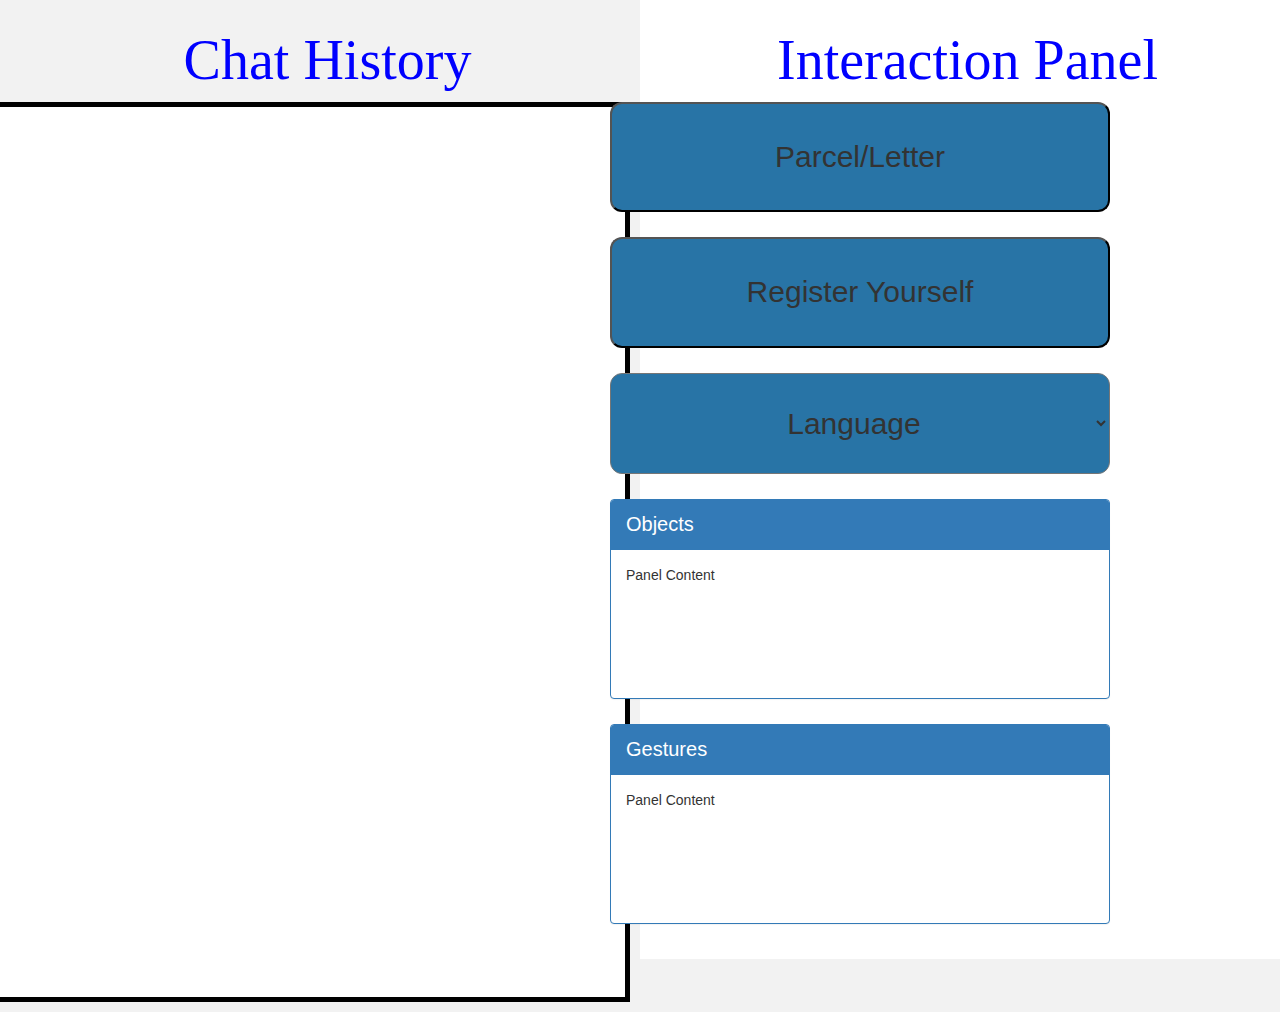
<file: index.html>
<!doctype html>
<html lang="en">
  <head>
    <meta name="viewport" content="width=device-width, initial-scale=1">
    <link rel="stylesheet" href="https://maxcdn.bootstrapcdn.com/bootstrap/3.3.7/css/bootstrap.min.css">
    <script src="https://ajax.googleapis.com/ajax/libs/jquery/3.2.1/jquery.min.js"></script>
    <script src="https://maxcdn.bootstrapcdn.com/bootstrap/3.3.7/js/bootstrap.min.js"></script>

    <style>
    * {
        box-sizing: border-box;
    }

    body {
        margin: 0;
    }

    /* Create two equal columns that floats next to each other */
    .column {
        float: left;
        width: 50%;
        padding: 10px;
    }

    /* Clear floats after the columns */
    .row:after {
        content: "";
        display: table;
        clear: both;
    }

    .button {
      font-size: 30px;
      margin-bottom: 25px;
      margin-right: 175px;
      cursor: pointer;
      padding: 32px 16px;
      text-align: center;
      border-radius: 12px;
      width: 500px;
      display: inline-block;
      background-color: #2874A6;
    }
    .button:hover {background-color: #e7e7e7;}

    .dropdown {
      font-size: 30px;
      margin-bottom: 25px;
      margin-right: 175px;
      cursor: pointer;
      padding: 32px 16px;
      text-align: center;
      border-radius: 12px;
      background-color: #e7e7e7;
      width: 500px;
      display: inline-block;
      background-color: #2874A6;
    }
    .dropdown:hover {background-color: #e7e7e7;}

    #box1 {
      box-sizing: border-box;
      width: 400px;
      height: 200px;
      padding: 30px;    
      border: 10px solid blue;
      border-color: #2874A6;
      margin-bottom: 25px;
      margin-right: 50px;
      cursor: pointer;
      padding: 32px 16px;
      text-align: center;
      border-radius: 12px;
      display: inline-block;
    }

    #title1 {
      color: #2874A6;
      font-family: verdana;
      font-size: 400%;
      text-align:center;
      margin-top: 150px;
    }

    #title2 {
      color: #2874A6;
      font-family: verdana;
      font-size: 400%;
      text-align:center;
      /*margin-right: 50px;*/
      /*margin-top: 150px;*/
    }

    .panel {
      /*margin-top: 150px;*/
      margin-right: 175px;
      margin-bottom: 25px;
      /*margin-left: 40px;*/
      width: 500px;
      height: 200px;
    }
    
    p.ex1 {
      font-size: 80px;
      margin-right: 340px;
      text-align: right;
    }

    div.scroll {
      background-color: #00FFFF;
      height: 100px;
      overflow: scroll;
    }

    .alert {
      padding: 20px;
      background-color: #f44336;
      color: white;
    }

    h1 {
      color: blue;
      font-family: verdana;
      font-size: 400%;
      text-align:center;
    }
    
    </style>

    <title>Chat</title>
    <!-- Required meta tags -->
    <meta charset="utf-8">
    <meta name="viewport" content="width=device-width, initial-scale=1, shrink-to-fit=no">

    <!-- Bootstrap CSS -->
    <link rel="stylesheet" href="https://maxcdn.bootstrapcdn.com/bootstrap/4.0.0-beta.2/css/bootstrap.min.css" integrity="sha384-PsH8R72JQ3SOdhVi3uxftmaW6Vc51MKb0q5P2rRUpPvrszuE4W1povHYgTpBfshb" crossorigin="anonymous">
    <link rel="shortcut icon" href="assets/img/favicon.png">
    <link rel="stylesheet" type="text/css" href="./assets/css/style.css">

  </head>
  
  <body>
    
    <div class="row">
      
      <div class="column" id="content" color="#FFFFFF">
        <a class="navbar-brand nav-back" href="/">  </a>
        <h1>Chat History</h1>
        <div class="scroll" id="textContaint" style="height:900px;"
        ></div>
      </div>
      
      <div class="column" id="informationContaint" color="#DAF7A6">
        <h1>Interaction Panel</h1>

        <div>
          <button class="button" onclick="myFunctionTodeliver()" style="float:right;">Parcel/Letter</button>
        </div>

        <div>
          <button class="button" onclick="myFunctionToRegister()" style="float:right;">Register Yourself</button>
        </div>
        
        <div>
            <select class="dropdown" id="lang" onchange="writeFile()" style="float:right;">
              <option>Language</option>
              <option>English</option>
              <option>Chinese</option>
              <option>Hindi</option>
              <option>French</option>
              <option>German</option>
            </select>
        </div>
  
        <div class="panel panel-primary" style="float:right;">
          <div class="panel-heading" style="font-size: 20px;">Objects</div>
          <div class="panel-body" id="ObjectsContent">Panel Content</div>
        </div>

        <div class="panel panel-primary" style="float:right;">
          <div class="panel-heading" style="font-size: 20px;">Gestures</div>
          <div class="panel-body" id="GesturesContent">Panel Content</div>
        </div>
        
      </div>
        
    </div>

    <!-- Optional JavaScript -->
    <!-- jQuery first, then Popper.js, then Bootstrap JS -->
    <script src="https://code.jquery.com/jquery-3.1.1.min.js"></script>
    <script src="https://maxcdn.bootstrapcdn.com/bootstrap/4.0.0-beta.2/js/bootstrap.min.js"></script>

    <script type="text/javascript">

      document.getElementById("textContaint").style.backgroundColor = "white";
      document.getElementById("textContaint").style.border = "thick solid #000000";
      document.getElementById("informationContaint").style.backgroundColor = "white";

      function myFunctionToRegister() {
        var personType;
        var r = confirm("Please press ok if you are staff else press Cancel!");
        if (r == true) {
            personType = "staff";
            alert("Entering you as a staff. Please place your staff card in front of camera for scanning. Thank you!");
        } else {
            personType = "visitor";
            alert("Entering you as a visitor. Please place your IC in front of camera for scanning. Thank you!");
        }
        $.ajax({
            method: "POST",
            url : "register.php",
            data: {"personType": personType},
            success : function (data) {
                console.log("showPictures button working")
                // alert(data)
            }
          });
      }

      function myFunctionTodeliver() {
        alert("Please place your parcel/letter in front of camera for scanning. Thank you!");
        $.ajax({
            method: "POST",
            url : "deliver.php",
            // data: {"language": $("#lang").val()},
            success : function () {
                console.log("deliver button working")
                // alert(data)
            }
          });
      }

      function writeFile() {
        $.ajax({
            method: "POST",
            url : "languageWrite.php",
            data: {"language": $("#lang").val()},
            success : function (data) {
                console.log("language = ", data)
                // alert(data)
            }
          });
      }
      $("document").ready(function(){
        var curLang = '';
        setInterval(function(){
          $.ajax({
              url : "nadine_app.txt",
              dataType: "text",
              success : function (data) {
                  let a = data.split('\n')
                  // let start = parseInt($("#fileLength").val())
                  let codeHtml = ""
                  for(let i = 0; i < a.length-1; i++){
                    console.log(`${i} =>`, a[i])
                    let data = a[i].split('###')
                    console.log("data = ", data)
                    let time = data[0]
                    let chat = data[1].split('**')
                    console.log("chat = ", chat)
                    let name = chat[0].trim()
                    let chatText = chat[1]
                    let imgBig = ''
                    if(data[1].indexOf("PicturePath") >= 0){
                      let imgPath = (data[1].split('[')[1]).split(']')[0]
                       console.log("imgPath = ", imgPath)
                      chatText = `<div>
                                        <img src='${imgPath}'  width="300" height="200">
                                        <div class="dropdown-content">
                                            <img src='${imgPath}' width="300" height="200">
                                        </div>
                                    '</div>`
                    }
                    if(data[1].indexOf("VideoPath") >= 0){
                      let imgPath = (data[1].split('[')[1]).split(']')[0]
                      chatText = `<div class="dropdown">
                                        <img src='${imgPath}'  width="300" height="200">
                                        <div class="dropdown-content">
                                            <img src='${imgPath}' width="300" height="200">
                                        </div>
                                    '</div>`
                    }

                    if(name == "Nadine"){
                      codeHtml += `
                      <div class="row box">
                        <div class="col-sm-8 nadine">
                          <div class="row">
                            <div class="col-sm-4 time-nadine">${time}</div>
                            <div class="col-sm-8" style="font-size:250%">${chatText}</div>
                          </div>
                        </div>
                        <div class="col-sm-2 profile">
                          <div class="row">
                            <div class="col-sm-4">
                              <img src="assets/img/Nadine.png" class="profile_image">
                            </div>
                            <div class="col-sm-8 profile_name">${name}</div>
                          </div>
                        </div>
                      </div>`
                    } else if(name == "Sophie"){
                      codeHtml += `
                      <div class="row box">
                        <div class="col-sm-8 nadine">
                          <div class="row">
                            <div class="col-sm-4 time-nadine">${time}</div>
                            <div class="col-sm-8" style="font-size:250%">${chatText}</div>
                          </div>
                        </div>
                        <div class="col-sm-2 profile">
                          <div class="row">
                            <div class="col-sm-4">
                              <img src="assets/img/sophie.png" class="profile_image">
                            </div>
                            <div class="col-sm-8 profile_name">${name}</div>
                          </div>
                        </div>
                      </div>`
                    }
                    else {
                      codeHtml += `
                      <div class="row box">
                        <div class="col-sm-2 profile_left">
                          <div class="row">
                            <div class="col-sm-4">
                              <img src="assets/img/default-user-image.png" class="profile_image">
                            </div>
                            <div class="col-sm-8 profile_name">${name}</div>
                          </div>
                        </div>
                        <div class="col-sm-8 user">
                          <div class="row">
                            <div class="col-sm-8" style="font-size:250%">${chatText}</div>
                            <div class="col-sm-4 time-user">${time}</div>
                          </div>
                        </div>
                      </div>`
                    }
                  }
                  $("#textContaint").html(codeHtml);
              }
            });
          },1000);

          window.setInterval(function() {
            var elem = document.getElementById('textContaint');
            elem.scrollTop = elem.scrollHeight;
          }, 1000);
        
      })

      $("document").ready(function(){
        setInterval(function(){
          $.ajax({
              url : ("Action_predictions.txt"),
              dataType: "text",
              success : function (data) {
                let a = data.split('\n')
                //alert(a)
                let codeHtml = a[0]
                for(let i = 1; i < a.length-1; i++) {
                  codeHtml = codeHtml + ", " + a[i]
                }
                // let codeHtml = '"' + data + '"'
                $("#GesturesContent").html(codeHtml);
              }
            });
          },1000);
      })

      $("document").ready(function(){
        setInterval(function(){
          $.ajax({
              url : ("Object_predictions.txt"),
              dataType: "text",
              success : function (data) {
                let a = data.split('\n')
                // alert(a)
                let codeHtml = a[0]
                for(let i = 1; i < a.length-1; i++) {
                  codeHtml = codeHtml + ", " + a[i]
                }
                // let codeHtml = '"' + data + '"'
                $("#ObjectsContent").html(codeHtml);
              }
            });
          },1000);
      })

    </script>

  </body>
</html>
</file>
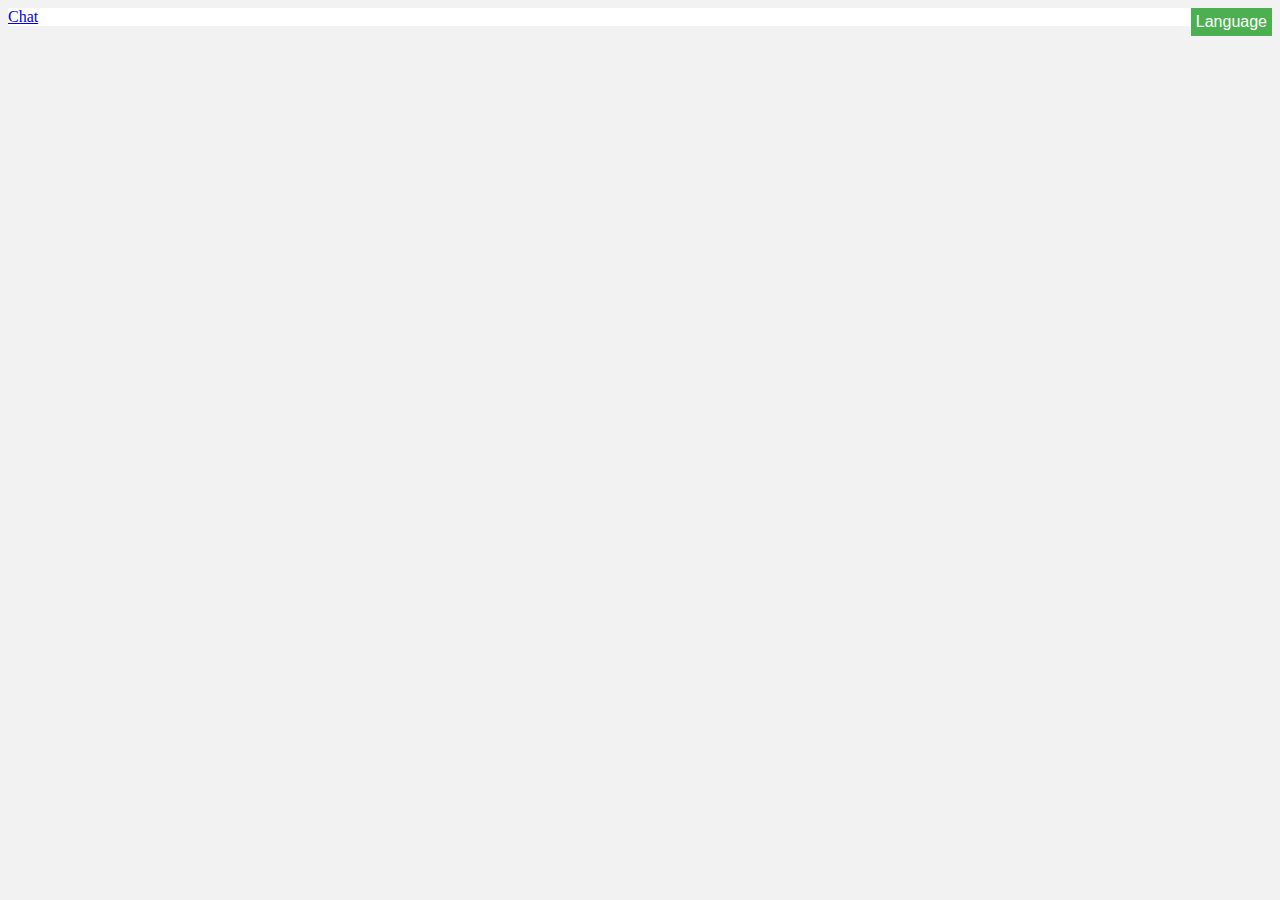
<file: index2.html>
<!doctype html>
<html lang="en">
  <head>
    <title>Chat</title>
    <!-- Required meta tags -->
    <meta charset="utf-8">
    <meta name="viewport" content="width=device-width, initial-scale=1, shrink-to-fit=no">

    <!-- Bootstrap CSS -->
    <link rel="stylesheet" href="https://maxcdn.bootstrapcdn.com/bootstrap/4.0.0-beta.2/css/bootstrap.min.css" integrity="sha384-PsH8R72JQ3SOdhVi3uxftmaW6Vc51MKb0q5P2rRUpPvrszuE4W1povHYgTpBfshb" crossorigin="anonymous">
    <link rel="shortcut icon" href="assets/img/favicon.png">
    <link rel="stylesheet" type="text/css" href="./assets/css/style.css">
  </head>
  <body>
    <div class="container bodycontent">
      <nav class="navbar navbar-fixed-top navbar-inverse">
        <div class="container-fluid">
          <div class="navbar-header">
            <a class="navbar-brand nav-back" href="/"> Chat </a>
            <div class="dropdown" style="float:right;">
                <button class="dropbtn">Language</button>
                <div class="dropdown-content">
                  <a href="#">English</a>
                  <a href="#">Chinese </a>
                  <a href="#">Hindi</a>
                </div>
            </div>
          </div>
        </div>
      </nav>

      <div id="textContaint"></div>
      <input type="hidden" id="fileLength" value="0">
    </div>

    <!-- Optional JavaScript -->
    <!-- jQuery first, then Popper.js, then Bootstrap JS -->
    <script src="https://code.jquery.com/jquery-3.1.1.min.js"></script>
    <script src="https://maxcdn.bootstrapcdn.com/bootstrap/4.0.0-beta.2/js/bootstrap.min.js"></script>

    <script type="text/javascript">
      $("document").ready(function(){
        setInterval(function(){
          $.ajax({
              url : "chat.txt",
              dataType: "text",
              success : function (data) {
                  let a = data.split('\n')
                  // let start = parseInt($("#fileLength").val())
                  let codeHtml = ""
                  for(let i = 0; i < a.length; i++){
                    console.log(`${i} =>`, a[i])
                    let data = a[i].split('-')
                    let time = data[0]
                    let chat = data[1].split(':')
                    let name = chat[0].trim()
                    let chatText = chat[1]
                    let imgBig = ''
                    if(data[1].indexOf("PicturePath") >= 0){
                      let imgPath = (data[1].split('[')[1]).split(']')[0]
                      chatText = `<img src='${imgPath}' class="chatImg"/>`
                      chatText += `<img src='${imgPath}' class="chatImgBig"/>`
                    }
                    if(data[1].indexOf("VideoPath") >= 0){
                      let imgPath = (data[1].split('[')[1]).split(']')[0]
                      chatText = `<iframe width="420" height="315" src="${imgPath}"> </iframe>`
                    }

                    if(name == "Nadine"){
                      codeHtml += `
                      <div class="row box">
                        <div class="col-sm-8 nadine">
                          <div class="row">
                            <div class="col-sm-4 time-nadine">${time}</div>
                            <div class="col-sm-8">${chatText}</div>
                          </div>
                        </div>
                        <div class="col-sm-2 profile">
                          <div class="row">
                            <div class="col-sm-4">
                              <img src="assets/img/Nadine.png" class="profile_image">
                            </div>
                            <div class="col-sm-8 profile_name">${name}</div>
                          </div>
                        </div>
                      </div>`
                    }
                    else {
                      codeHtml += `
                      <div class="row box">
                        <div class="col-sm-2 profile_left">
                          <div class="row">
                            <div class="col-sm-4">
                              <img src="assets/img/default-user-image.png" class="profile_image">
                            </div>
                            <div class="col-sm-8 profile_name">${name}</div>
                          </div>
                        </div>
                        <div class="col-sm-8 user">
                          <div class="row">
                            <div class="col-sm-8">${chatText}</div>
                            <div class="col-sm-4 time-user">${time}</div>
                          </div>
                        </div>
                      </div>`
                    }
                  }
                  // $("#fileLength").val(a.length)
                  $("#textContaint").html(codeHtml);
                  // $("#textContaint").append(codeHtml);
              }
            });
          }, 1000);
        
      })
    </script>

  </body>
</html>
</file>
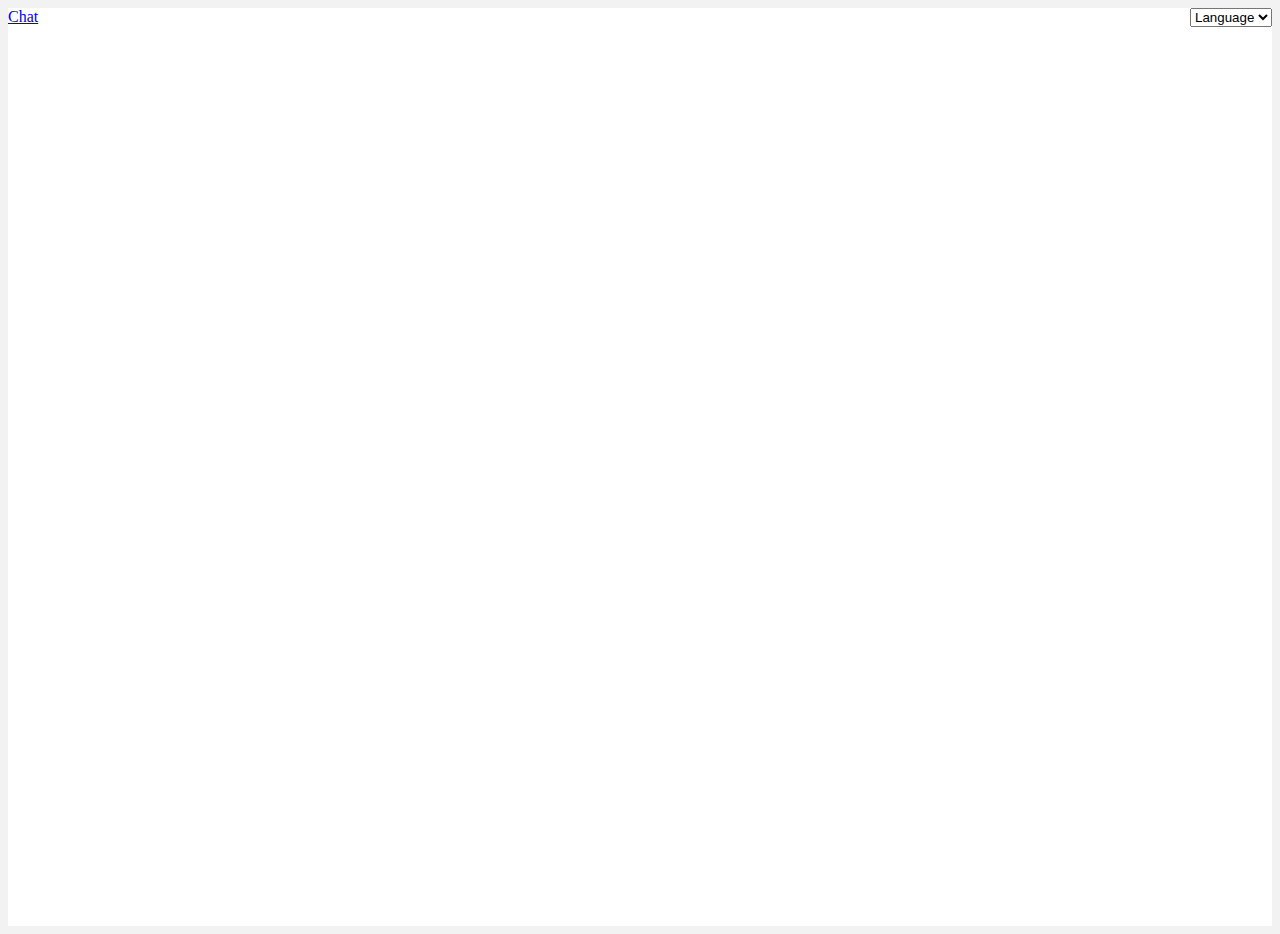
<file: Reader/index3.html>
<!doctype html>
<html lang="en">
  <head>
    <title>Chat</title>
    <!-- Required meta tags -->
    <meta charset="utf-8">
    <meta name="viewport" content="width=device-width, initial-scale=1, shrink-to-fit=no">

    <!-- Bootstrap CSS -->
    <link rel="stylesheet" href="https://maxcdn.bootstrapcdn.com/bootstrap/4.0.0-beta.2/css/bootstrap.min.css" integrity="sha384-PsH8R72JQ3SOdhVi3uxftmaW6Vc51MKb0q5P2rRUpPvrszuE4W1povHYgTpBfshb" crossorigin="anonymous">
    <link rel="shortcut icon" href="assets/img/favicon.png">
    <link rel="stylesheet" type="text/css" href="./assets/css/style.css">
  </head>
  <body>
    <div class="container bodycontent">
      <nav class="navbar navbar-fixed-top navbar-inverse">
        <div class="container-fluid">
          <div class="navbar-header">
            <a class="navbar-brand nav-back" href="/"> Chat </a>
            <div class="dropdown" style="float:right;">
                <select class="dropdown" id="lang" onchange="writeFile()">
                  <option>Language</option>
                  <option>English</option>
                  <option>Chinese</option>
                  <option>Hindi</option>
                  <option>French</option>
                  <option>German</option>
                </select>
            </div>
          </div>
        </div>
      </nav>

      <div onLoad="pageScroll()" id="textContaint" style="height:900px; overflow:scroll;"></div>
      <!-- <div id="textContaint"></div> -->
      <input type="hidden" id="fileLength" value="0">
    </div>

    <!-- Optional JavaScript -->
    <!-- jQuery first, then Popper.js, then Bootstrap JS -->
    <script src="https://code.jquery.com/jquery-3.1.1.min.js"></script>
    <script src="https://maxcdn.bootstrapcdn.com/bootstrap/4.0.0-beta.2/js/bootstrap.min.js"></script>

    <script type="text/javascript">
      function writeFile() {
        $.ajax({
            method: "POST",
            url : "languageWrite.php",
            data: {"language": $("#lang").val()},
            success : function (data) {
                console.log("language = ", data)
                // alert(data)
            }
          });
      }
      $("document").ready(function(){

        setInterval(function(){
          $.ajax({
              url : "nadine_app.txt",
              dataType: "text",
              success : function (data) {
                  let a = data.split('\n')
                  // let start = parseInt($("#fileLength").val())
                  let codeHtml = ""
                  for(let i = 0; i < a.length-1; i++){
                    console.log(`${i} =>`, a[i])
                    let data = a[i].split('###')
                    let time = data[0]
                    let chat = data[1].split('**')
                    let name = chat[0].trim()
                    let chatText = chat[1]
                    let imgBig = ''
                    if(data[1].indexOf("PicturePath") >= 0){
                      let imgPath = (data[1].split('[')[1]).split(']')[0]
                      // chatText = `<img src='${imgPath}' class="chatImg"/>`
                      // chatText += `<img src='${imgPath}' class="chatImgBig"/>`
                      console.log("imgPath = ", imgPath)
                      chatText = `<div class="dropdown">
                                        <img src='${imgPath}'  width="300" height="200">
                                        <div class="dropdown-content">
                                            <img src='${imgPath}' width="300" height="200">
                                        </div>
                                    '</div>`
                    }
                    if(data[1].indexOf("VideoPath") >= 0){
                      let imgPath = (data[1].split('[')[1]).split(']')[0]
                      chatText = `<iframe width="420" height="315" src="${imgPath}"> </iframe>`
                    }

                    if(name == "Nadine"){
                      codeHtml += `
                      <div class="row box">
                        <div class="col-sm-8 nadine">
                          <div class="row">
                            <div class="col-sm-4 time-nadine">${time}</div>
                            <div class="col-sm-8">${chatText}</div>
                          </div>
                        </div>
                        <div class="col-sm-2 profile">
                          <div class="row">
                            <div class="col-sm-4">
                              <img src="assets/img/Nadine.png" class="profile_image">
                            </div>
                            <div class="col-sm-8 profile_name">${name}</div>
                          </div>
                        </div>
                      </div>`
                    } else if (name=="Sophie") {
                      codeHtml += `
                      <div class="row box">
                        <div class="col-sm-8 nadine">
                          <div class="row">
                            <div class="col-sm-4 time-nadine">${time}</div>
                            <div class="col-sm-8">${chatText}</div>
                          </div>
                        </div>
                        <div class="col-sm-2 profile">
                          <div class="row">
                            <div class="col-sm-4">
                              <img src="assets/img/sophie.png" class="profile_image">
                            </div>
                            <div class="col-sm-8 profile_name">${name}</div>
                          </div>
                        </div>
                      </div>`
                    }
                    else {
                      codeHtml += `
                      <div class="row box">
                        <div class="col-sm-2 profile_left">
                          <div class="row">
                            <div class="col-sm-4">
                              <img src="assets/img/default-user-image.png" class="profile_image">
                            </div>
                            <div class="col-sm-8 profile_name">${name}</div>
                          </div>
                        </div>
                        <div class="col-sm-8 user">
                          <div class="row">
                            <div class="col-sm-8">${chatText}</div>
                            <div class="col-sm-4 time-user">${time}</div>
                          </div>
                        </div>
                      </div>`
                    }
                    /*if(i == a.length-1) {
                      codeHtml += `<div id="chat-end"></div>`
                    }*/
                  }
                  
                  // $("#fileLength").val(a.length)
                  $("#textContaint").html(codeHtml);
                  // $("#textContaint").append(codeHtml);
                  
              }
            });
          }, 1000);

          window.setInterval(function() {
            var elem = document.getElementById('textContaint');
            elem.scrollTop = elem.scrollHeight;
          }, 1000);
        
      })

      /*function pageScroll() {
        window.scrollBy(0,50); // horizontal and vertical scroll increments
        scrolldelay = setTimeout('pageScroll()',100); // scrolls every 100 milliseconds
      }*/

      /*function bottom() {
          document.getElementById( 'textContaint' ).scrollHeight();
      };*/
      /*var objDiv = document.getElementById("textContaint");
      objDiv.scrollTop = objDiv.scrollHeight;*/

      // bottom();
    </script>

  </body>
</html>
</file>
<file: assets/css/style.css>
body {
    background-color: #f2f2f2;
}
.bodycontent {
    background-color: #FFFFFF;
    height: 100%;
}
.dropbtn {
    background-color: #4CAF50;
    color: white;
    padding: 5px;
    font-size: 16px;
    border: none;
    cursor: pointer;
}

.dropdown {
    position: relative;
    display: inline-block;
}

.dropdown-content {
    display: none;
    position: absolute;
    background-color: #f9f9f9;
    min-width: 160px;
    box-shadow: 0px 8px 16px 0px rgba(0,0,0,0.2);
    z-index: 1;
}

.dropdown-content a {
    color: black;
    padding: 12px 16px;
    text-decoration: none;
    display: block;
}

.dropdown-content a:hover {background-color: #f1f1f1}

.dropdown:hover .dropdown-content {
    display: block;
}

.dropdown:hover .dropbtn {
    background-color: #3e8e41;
}

.nadine {
    text-align: right;
    background-color: #e0ffea;
    border-radius: 0px 20px 0px 20px;
}

.user {
    background-color: #f9e8db;
    border-radius: 20px 0px 20px 0px;
}

.box {
    margin: 10px;
}

.profile {
    margin-left: 20px;
    border-radius: 20px 0px 20px 0px;
    background-color: #e0ffea;
}
.profile_left {
    margin-right: 20px;
    border-radius: 0px 20px 0px 20px;
    background-color: #f9e8db;
}
.profile_name {
    text-align: left;
    vertical-align: center;
}
.profile_image {
    height: 40px;
    width: 40px;
    border-radius: 40px;
}

.time-user {
    text-align: right;
    font-size: 11px;
    font-weight: bold;
}

.time-nadine {
    text-align: left;
    font-size: 11px;
    font-weight: bold;
}
.chatImg {
    width: 100px;
}
.chatImgBig {
    position: absolute;
    display: none;
    width: 500px;
}
</file>
<file: Reader/assets/css/style.css>
body {
    background-color: #f2f2f2;
}
.bodycontent {
    background-color: #FFFFFF;
    height: 100%;
}
.dropbtn {
    background-color: #4CAF50;
    color: white;
    padding: 5px;
    font-size: 16px;
    border: none;
    cursor: pointer;
}

.dropdown {
    position: relative;
    display: inline-block;
}

.dropdown-content {
    display: none;
    position: absolute;
    background-color: #f9f9f9;
    min-width: 160px;
    box-shadow: 0px 8px 16px 0px rgba(0,0,0,0.2);
    z-index: 1;
}

.dropdown-content a {
    color: black;
    padding: 12px 16px;
    text-decoration: none;
    display: block;
}

.dropdown-content a:hover {background-color: #f1f1f1}

.dropdown:hover .dropdown-content {
    display: block;
}

.dropdown:hover .dropbtn {
    background-color: #3e8e41;
}

.nadine {
    text-align: right;
    background-color: #e0ffea;
    border-radius: 0px 20px 0px 20px;
}

.user {
    background-color: #f9e8db;
    border-radius: 20px 0px 20px 0px;
}

.box {
    margin: 10px;
}

.profile {
    margin-left: 20px;
    border-radius: 20px 0px 20px 0px;
    background-color: #e0ffea;
}
.profile_left {
    margin-right: 20px;
    border-radius: 0px 20px 0px 20px;
    background-color: #f9e8db;
}
.profile_name {
    text-align: left;
    vertical-align: center;
}
.profile_image {
    height: 40px;
    width: 40px;
    border-radius: 40px;
}

.time-user {
    text-align: right;
    font-size: 11px;
    font-weight: bold;
}

.time-nadine {
    text-align: left;
    font-size: 11px;
    font-weight: bold;
}
.chatImg {
    width: 100px;
}
.chatImgBig {
    position: absolute;
    display: none;
    width: 500px;
}
</file>
